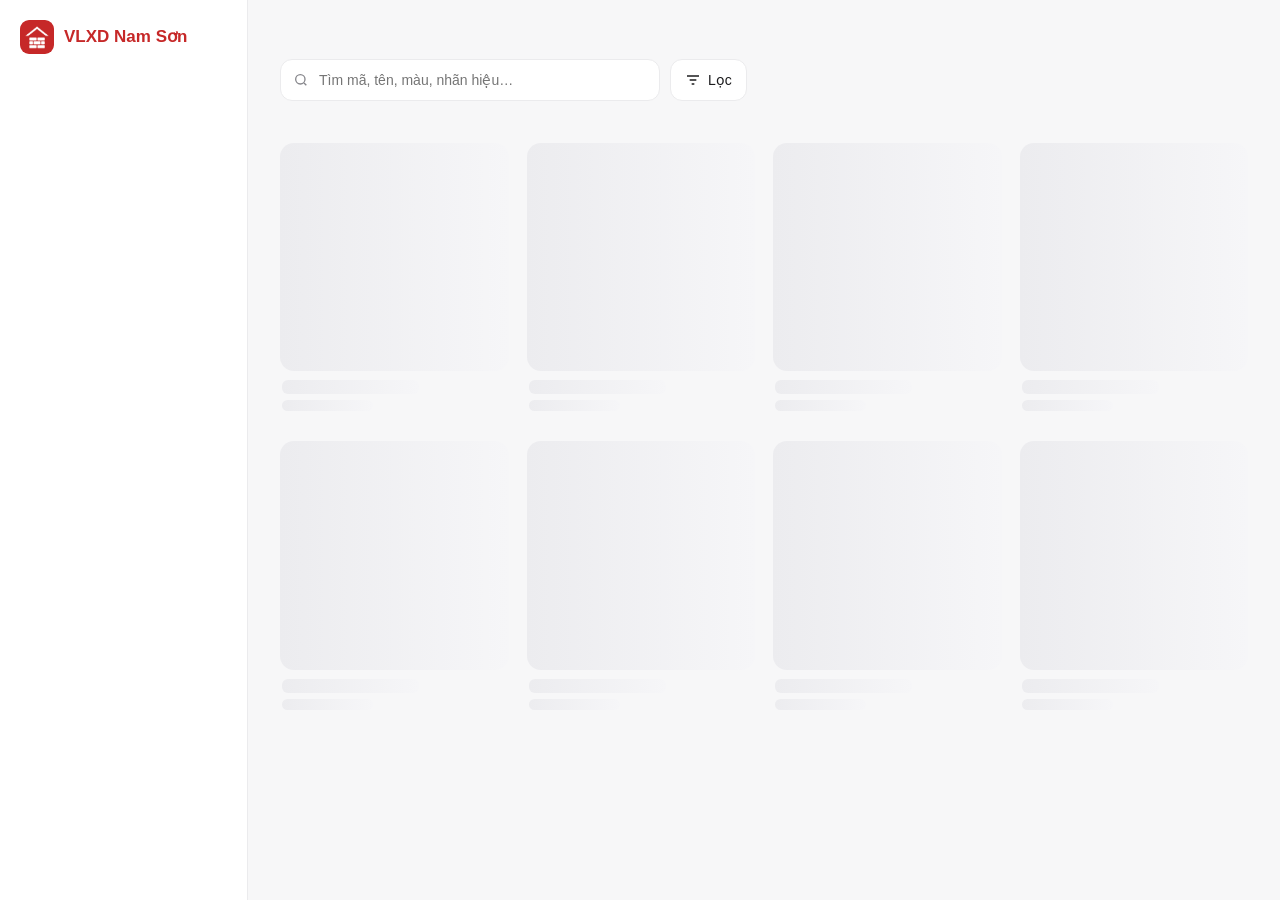
<file: index.html>
<!doctype html>
<html lang="vi">
<head>
<meta charset="utf-8">
<meta name="viewport" content="width=device-width, initial-scale=1, viewport-fit=cover">
<meta name="theme-color" content="#c62828">
<meta name="description" content="VLXD Nam Sơn — tra cứu sàn, thiết bị vệ sinh, phụ kiện và tồn kho">
<!-- Ảnh Google Drive bị chặn nếu gửi kèm Referer khi tải nhiều ảnh liền nhau -->
<meta name="referrer" content="no-referrer">
<meta name="mobile-web-app-capable" content="yes">
<meta name="apple-mobile-web-app-capable" content="yes">
<meta name="apple-mobile-web-app-status-bar-style" content="default">
<meta name="apple-mobile-web-app-title" content="Nam Sơn">
<title>VLXD Nam Sơn</title>
<link rel="manifest" href="manifest.webmanifest">
<link rel="icon" type="image/png" sizes="192x192" href="icons/icon-192.png">
<link rel="apple-touch-icon" href="icons/apple-touch-icon.png">
<link rel="stylesheet" href="style.css">
</head>
<body>
<div class="shell">
  <aside class="sidebar">
    <div class="logo"><img src="icons/icon-192.png" alt=""><span class="store-name">VLXD Nam Sơn</span></div>
    <nav class="tabs" id="tabs" aria-label="Danh mục"></nav>
  </aside>

  <main class="content">
    <div class="mobile-head"><img src="icons/icon-192.png" alt=""><span class="store-name">VLXD Nam Sơn</span></div>
    <p class="stamp" id="stamp">&nbsp;</p>

    <div class="toolbar">
      <label class="searchbox">
        <svg width="16" height="16" viewBox="0 0 24 24" fill="none" stroke="currentColor" stroke-width="2"><circle cx="11" cy="11" r="7"/><path d="m20 20-3.5-3.5"/></svg>
        <input id="search" type="search" placeholder="Tìm mã, tên, màu, nhãn hiệu…" autocomplete="off" enterkeyhint="search">
        <button type="button" class="searchbox-clear" id="searchClear" aria-label="Xoá tìm kiếm">
          <svg width="14" height="14" viewBox="0 0 24 24" fill="none" stroke="currentColor" stroke-width="2.4" stroke-linecap="round"><path d="M6 6l12 12M18 6 6 18"/></svg>
        </button>
      </label>
      <button type="button" class="filter-btn" id="filterBtn" aria-expanded="false">
        <svg width="16" height="16" viewBox="0 0 24 24" fill="none" stroke="currentColor" stroke-width="2"><path d="M3 6h18M7 12h10M10 18h4"/></svg>
        Lọc <span class="filter-count" id="filterCount" hidden></span>
      </button>
      <button type="button" class="promo-btn" id="promoBtn" data-act="togglePromo" hidden></button>
      <div class="filter-panel" id="filterPanel"></div>
    </div>

    <p class="result-count" id="resultCount"></p>
    <div class="cards" id="cards"></div>
  </main>
</div>

<!-- Popup chi tiết -->
<div class="sheet-backdrop" id="backdrop">
  <div class="sheet" id="sheet" role="dialog" aria-modal="true"></div>
</div>

<!-- Xem ảnh toàn màn hình -->
<div class="viewer" id="viewer" hidden>
  <div class="viewer-bg" id="viewerBg"></div>
  <img id="viewerImg" alt="">
  <button type="button" class="viewer-close" id="viewerClose" aria-label="Đóng ảnh">
    <svg width="18" height="18" viewBox="0 0 24 24" fill="none" stroke="currentColor" stroke-width="2.4" stroke-linecap="round"><path d="M6 6l12 12M18 6 6 18"/></svg>
  </button>
  <button type="button" class="viewer-nav prev" id="viewerPrev" aria-label="Ảnh trước" hidden>
    <svg width="22" height="22" viewBox="0 0 24 24" fill="none" stroke="currentColor" stroke-width="2.4" stroke-linecap="round" stroke-linejoin="round"><path d="m15 6-6 6 6 6"/></svg>
  </button>
  <button type="button" class="viewer-nav next" id="viewerNext" aria-label="Ảnh sau" hidden>
    <svg width="22" height="22" viewBox="0 0 24 24" fill="none" stroke="currentColor" stroke-width="2.4" stroke-linecap="round" stroke-linejoin="round"><path d="m9 6 6 6-6 6"/></svg>
  </button>
  <div class="viewer-count" id="viewerCount" hidden></div>
  <div class="viewer-hint" id="viewerHint">Chụm 2 ngón để phóng to · vuốt để đóng</div>
</div>

<div class="toast" id="toast" role="status"></div>

<script src="config.js"></script>
<script src="demo-data.js"></script>
<script src="app.js"></script>
</body>
</html>
</file>
<file: style.css>
/* ===== VLXD Nam Sơn — đỏ + trắng ===== */
:root {
  --red: #c62828;
  --red-dark: #a31f1f;
  --red-soft: #fdecec;
  --red-line: #f5c6c6;
  --bg: #f7f7f8;
  --white: #fff;
  --ink: #1c1c1e;
  --gray: #86868b;
  --line: #ebebed;
  --chip: #f2f2f4;
  --amber: #b45309;
  --amber-soft: #fff4e5;
  --green: #15803d;
  --green-soft: #eaf7ef;
  --shadow: 0 1px 2px rgba(0,0,0,.06), 0 6px 18px rgba(0,0,0,.05);
  --radius: 14px;
}
* { box-sizing: border-box; }
[hidden] { display: none !important; }
html, body { margin: 0; min-height: 100%; }
body {
  background: var(--bg); color: var(--ink);
  font: 14px/1.45 -apple-system, BlinkMacSystemFont, "Segoe UI", Roboto, "Helvetica Neue", Arial, sans-serif;
  -webkit-font-smoothing: antialiased; -webkit-tap-highlight-color: transparent;
}
button, input { font: inherit; color: inherit; }
button { background: none; border: 0; padding: 0; cursor: pointer; }

/* ---------- Khung ---------- */
.shell { display: flex; min-height: 100vh; }
.sidebar {
  width: 248px; flex: none; position: sticky; top: 0; height: 100vh;
  background: var(--white); border-right: 1px solid var(--line);
  display: flex; flex-direction: column; padding: 18px 12px;
}
.logo { display: flex; align-items: center; gap: 10px; padding: 2px 8px 22px; font-weight: 700; font-size: 17px; color: var(--red); }
.logo img { width: 34px; height: 34px; border-radius: 9px; }
.tabs { display: flex; flex-direction: column; gap: 3px; }
.tabs button {
  display: flex; align-items: center; gap: 12px; width: 100%; padding: 9px 12px;
  border-radius: 10px; color: #55555a; text-align: left; transition: background .15s;
}
.tabs button:hover { background: var(--chip); }
.tabs button.active { background: var(--red-soft); color: var(--red); font-weight: 600; }
.tabs .count { margin-left: auto; font-size: 12px; color: var(--gray); background: var(--chip); border-radius: 999px; padding: 1px 8px; }
.tabs button.active .count { background: var(--white); color: var(--red); }

.content { flex: 1; min-width: 0; padding: 8px 32px 48px; }
.stamp { margin: 18px 0 14px; color: var(--gray); font-size: 13px; }
.result-count { margin: 14px 2px 10px; color: var(--gray); font-size: 12.5px; min-height: 18px; }

/* ---------- Thanh công cụ ---------- */
.toolbar { position: relative; display: flex; gap: 10px; align-items: center; }
.searchbox {
  display: flex; align-items: center; gap: 8px; width: 380px; max-width: 100%;
  background: var(--white); border: 1px solid var(--line); border-radius: 12px; padding: 0 10px 0 12px; height: 42px; color: var(--gray);
}
.searchbox:focus-within { border-color: var(--red); box-shadow: 0 0 0 3px var(--red-soft); }
.searchbox input { flex: 1; min-width: 0; border: 0; outline: 0; background: none; color: var(--ink); height: 100%; }
.searchbox input::-webkit-search-cancel-button { display: none; }
.searchbox-clear { display: none; width: 22px; height: 22px; border-radius: 50%; background: var(--chip); place-items: center; color: var(--gray); }
.searchbox.filled .searchbox-clear { display: grid; }
.filter-btn {
  display: inline-flex; align-items: center; gap: 7px; height: 42px; padding: 0 14px;
  background: var(--white); border: 1px solid var(--line); border-radius: 12px; font-weight: 500;
}
.filter-btn[aria-expanded="true"] { border-color: var(--red); color: var(--red); }
.filter-count { background: var(--red); color: #fff; font-size: 11px; font-weight: 700; border-radius: 999px; min-width: 18px; height: 18px; display: inline-grid; place-items: center; padding: 0 5px; }

.promo-btn { display: inline-flex; align-items: center; gap: 6px; height: 42px; padding: 0 14px; border-radius: 12px; border: 1px solid var(--red-line); background: var(--red-soft); color: var(--red); font-weight: 600; white-space: nowrap; }
.promo-btn small { font-size: 11px; font-weight: 700; background: var(--white); border-radius: 999px; padding: 1px 7px; }
.promo-btn.on { background: var(--red); border-color: var(--red); color: #fff; }
.promo-btn.on small { color: var(--red); }
.filter-panel {
  display: none; position: absolute; z-index: 20; top: 50px; left: 0; width: 440px; max-width: calc(100vw - 32px);
  background: var(--white); border: 1px solid var(--line); border-radius: var(--radius); box-shadow: var(--shadow);
}
.filter-panel.open { display: block; }
.filter-groups { max-height: min(60vh, 520px); overflow: auto; padding: 6px 0; }
.fgroup + .fgroup { border-top: 1px solid var(--line); }
.fgroup-head { display: flex; align-items: center; gap: 8px; width: 100%; padding: 12px 16px; font-weight: 600; text-align: left; }
.fgroup-head .picked { margin-left: auto; color: var(--red); font-weight: 500; font-size: 12.5px; max-width: 55%; overflow: hidden; text-overflow: ellipsis; white-space: nowrap; }
.fgroup-head svg { flex: none; color: var(--gray); transition: transform .2s; }
.fgroup.open .fgroup-head svg { transform: rotate(90deg); }
.fgroup-body { display: none; padding: 0 16px 14px; }
.fgroup.open .fgroup-body { display: block; }
.chips { display: flex; flex-wrap: wrap; gap: 7px; }
.chip { display: inline-flex; align-items: center; gap: 6px; padding: 6px 12px; border-radius: 999px; background: var(--chip); border: 1px solid transparent; font-size: 13px; }
.chip small { color: var(--gray); font-size: 11px; }
.chip.on { background: var(--red-soft); border-color: var(--red-line); color: var(--red); font-weight: 600; }
.chip.on small { color: var(--red); }
.filter-foot { display: flex; gap: 8px; padding: 12px 16px; border-top: 1px solid var(--line); }
.filter-foot .btn { flex: 1; }

.btn { display: inline-flex; align-items: center; justify-content: center; gap: 6px; height: 42px; padding: 0 16px; border-radius: 11px; border: 1px solid var(--line); background: var(--white); font-weight: 600; text-decoration: none; color: var(--ink); }
.btn.primary { background: var(--red); border-color: var(--red); color: #fff; }
.btn.primary:active { background: var(--red-dark); }

/* ---------- Lưới thẻ ---------- */
.cards { display: grid; grid-template-columns: repeat(auto-fill, minmax(200px, 1fr)); gap: 24px 18px; }
.card { display: block; text-align: left; min-width: 0; align-self: start; }
.card .photo { position: relative; aspect-ratio: 1; border-radius: var(--radius); overflow: hidden; background: #ededf0; }
.card .photo img { width: 100%; height: 100%; object-fit: cover; opacity: 0; transition: opacity .25s, transform .3s; }
.card .photo img.loaded { opacity: 1; }
.card:hover .photo img { transform: scale(1.03); }
.promo-badge { position: absolute; right: 6px; top: 6px; width: 46px; height: 46px; filter: drop-shadow(0 2px 4px rgba(183,28,28,.45)); animation: promo-pop 2.6s ease-in-out infinite; transform-origin: center; }
.promo-badge svg { display: block; }
@keyframes promo-pop { 0%, 72%, 100% { transform: scale(1) rotate(0); } 80% { transform: scale(1.14) rotate(-10deg); } 88% { transform: scale(1.06) rotate(8deg); } }
@media (prefers-reduced-motion: reduce) { .promo-badge { animation: none; } }
.card:has(.promo-badge) .photo { box-shadow: 0 0 0 2px var(--red); }
.promo-line { margin: 4px 2px 0; font-size: 12px; font-weight: 600; color: var(--red); overflow: hidden; text-overflow: ellipsis; white-space: nowrap; }
.promo-line.soon { color: var(--amber); font-weight: 500; }
.photo-count { position: absolute; right: 8px; bottom: 8px; display: inline-flex; align-items: center; gap: 4px; background: rgba(0,0,0,.58); color: #fff; font-size: 11.5px; font-weight: 700; padding: 3px 8px; border-radius: 999px; }
.card .tag { position: absolute; left: 8px; top: 8px; background: rgba(255,255,255,.94); color: var(--red); font-size: 11px; font-weight: 700; padding: 3px 8px; border-radius: 999px; box-shadow: 0 1px 3px rgba(0,0,0,.1); }
.card h3 { margin: 9px 2px 0; font-size: 14px; font-weight: 700; }
.card .meta { margin: 2px 2px 0; color: var(--gray); font-size: 12.5px; overflow: hidden; text-overflow: ellipsis; white-space: nowrap; }
.stock { display: inline-block; margin: 6px 2px 0; font-size: 12px; font-weight: 600; color: var(--green); }
.stock.low { color: var(--amber); }
.stock.out { color: var(--red); }

.no-photo { width: 100%; height: 100%; display: flex; flex-direction: column; align-items: center; justify-content: center; gap: 6px; color: #b0b0b5; font-size: 12px; }
.skeleton .photo, .skeleton h3, .skeleton p { background: linear-gradient(90deg, #ececef 0, #f6f6f8 50%, #ececef 100%); background-size: 200% 100%; animation: shimmer 1.2s infinite; }
.skeleton h3 { height: 14px; width: 60%; border-radius: 6px; }
.skeleton p { height: 11px; width: 40%; border-radius: 6px; margin: 6px 2px; }
@keyframes shimmer { to { background-position: -200% 0; } }
.empty { grid-column: 1 / -1; text-align: center; color: var(--gray); padding: 60px 16px; }

/* ---------- Popup chi tiết ---------- */
.sheet-backdrop { position: fixed; inset: 0; z-index: 40; background: rgba(20,20,22,.42); display: none; align-items: center; justify-content: center; padding: 24px; }
.sheet-backdrop.open { display: flex; animation: fade .18s; }
@keyframes fade { from { opacity: 0; } }
.sheet { position: relative; width: 100%; max-width: 980px; max-height: calc(100vh - 48px); overflow: auto; background: var(--white); border-radius: 18px; box-shadow: 0 20px 60px rgba(0,0,0,.25); }
.sheet-close { position: absolute; z-index: 2; top: 12px; right: 12px; width: 36px; height: 36px; border-radius: 50%; background: rgba(255,255,255,.95); box-shadow: 0 1px 4px rgba(0,0,0,.15); display: grid; place-items: center; }
.detail { display: grid; grid-template-columns: minmax(0, 1.05fr) minmax(0, 1fr); align-items: start; }
.detail-photo { position: sticky; top: 0; background: #f3f3f5; padding: 24px; min-width: 0; }
.gallery { position: relative; border-radius: 12px; overflow: hidden; background: #ececef; }
.g-track { display: flex; overflow-x: auto; scroll-snap-type: x mandatory; scrollbar-width: none; overscroll-behavior-x: contain; }
.g-track::-webkit-scrollbar { display: none; }
.g-slide { flex: 0 0 100%; min-width: 0; scroll-snap-align: center; aspect-ratio: 1; cursor: zoom-in; display: block; }
.g-slide img { width: 100%; height: 100%; object-fit: contain; display: block; background: #f3f3f5; }
.g-slide .no-photo { aspect-ratio: auto; }
.g-nav { position: absolute; top: 50%; transform: translateY(-50%); width: 40px; height: 40px; border-radius: 50%; background: rgba(255,255,255,.94); box-shadow: 0 1px 4px rgba(0,0,0,.18); display: grid; place-items: center; color: var(--ink); opacity: 0; transition: opacity .2s; }
.g-nav.prev { left: 10px; } .g-nav.next { right: 10px; }
.gallery:hover .g-nav:not([disabled]) { opacity: 1; }
.g-nav[disabled] { pointer-events: none; }
.g-counter { position: absolute; right: 10px; bottom: 10px; background: rgba(0,0,0,.6); color: #fff; font-size: 12px; font-weight: 600; padding: 3px 9px; border-radius: 999px; pointer-events: none; }
.g-thumbs { position: relative; display: flex; gap: 8px; margin-top: 10px; overflow-x: auto; scrollbar-width: none; padding: 2px; }
.g-thumbs::-webkit-scrollbar { display: none; }
.g-thumb { flex: 0 0 64px; height: 64px; border-radius: 9px; overflow: hidden; border: 2px solid transparent; background: #ececef; opacity: .65; transition: opacity .15s, border-color .15s; }
.g-thumb img { width: 100%; height: 100%; object-fit: cover; display: block; opacity: 0; }
.g-thumb img.loaded { opacity: 1; }
.g-thumb.on { border-color: var(--red); opacity: 1; }
.g-thumb .no-photo span { display: none; }
.detail-photo .no-photo { height: auto; aspect-ratio: 1; background: #ececef; border-radius: 12px; }
.detail-info { padding: 28px 26px 22px; min-width: 0; }
.detail-info h2 { margin: 0 44px 2px 0; font-size: 24px; }
.detail-info .subtitle { color: var(--gray); margin-bottom: 16px; }

.promo-box { border-radius: 12px; padding: 12px 14px; margin-bottom: 12px; background: var(--red-soft); border: 1px solid var(--red-line); }
.promo-box.soon { background: var(--amber-soft); border-color: #f6d9b0; }
.promo-head { display: flex; align-items: center; gap: 7px; color: var(--red); font-size: 13.5px; }
.promo-box.soon .promo-head { color: var(--amber); }
.promo-note { margin-left: auto; background: var(--white); border-radius: 999px; padding: 2px 9px; font-size: 11.5px; font-weight: 700; white-space: nowrap; }
.promo-text { margin: 6px 0 6px; font-size: 15px; font-weight: 600; white-space: pre-line; color: var(--ink); }
.promo-period { font-size: 12.5px; color: var(--gray); }
.promo-period b { color: var(--ink); font-weight: 600; }
.kpis { display: grid; grid-template-columns: 1fr 1fr; gap: 10px; margin-bottom: 14px; }
.kpis.single { grid-template-columns: 1fr; }
.kpi { background: var(--green-soft); border-radius: 12px; padding: 12px 14px; }
.kpi b { display: block; font-size: 22px; color: var(--green); }
.kpi span { font-size: 12px; color: var(--gray); }
.kpis.low .kpi { background: var(--amber-soft); } .kpis.low .kpi b { color: var(--amber); }
.kpis.out .kpi { background: var(--red-soft); } .kpis.out .kpi b { color: var(--red); }

.section-title { margin: 20px 0 6px; font-size: 13px; text-transform: uppercase; letter-spacing: .04em; color: var(--gray); }
.specs { margin: 0; }
.specs > div { display: flex; gap: 12px; padding: 9px 0; border-bottom: 1px solid var(--line); }
.specs dt { flex: 0 0 44%; color: var(--gray); }
.specs dd { margin: 0; font-weight: 500; min-width: 0; overflow-wrap: anywhere; }
.actions { display: flex; gap: 10px; margin-top: 18px; }
.actions .btn { flex: 1; }

/* ---------- Bộ tính vật tư ---------- */
.calc { border: 1px solid var(--red-line); border-radius: 14px; background: #fffafa; margin: 6px 0 4px; }
.calc summary { list-style: none; display: flex; align-items: center; gap: 9px; padding: 12px 14px; font-weight: 700; color: var(--red); cursor: pointer; }
.calc summary::-webkit-details-marker { display: none; }
.calc summary::after { content: ''; margin-left: auto; width: 8px; height: 8px; border-right: 2px solid currentColor; border-bottom: 2px solid currentColor; transform: rotate(45deg); transition: transform .2s; }
.calc[open] summary::after { transform: rotate(-135deg); }
.calc-body { padding: 0 14px 14px; }
.seg { display: inline-flex; background: var(--chip); border-radius: 10px; padding: 3px; margin-bottom: 10px; }
.seg button { padding: 6px 12px; border-radius: 8px; font-size: 13px; color: var(--gray); }
.seg button.on { background: var(--white); color: var(--ink); font-weight: 600; box-shadow: 0 1px 2px rgba(0,0,0,.1); }
.inputs { display: flex; align-items: flex-end; gap: 8px; }
.field { flex: 1; display: flex; flex-direction: column; gap: 4px; font-size: 12px; color: var(--gray); }
.field input { height: 42px; border: 1px solid var(--line); border-radius: 10px; padding: 0 12px; font-size: 16px; color: var(--ink); background: var(--white); outline: 0; width: 100%; }
.field input:focus { border-color: var(--red); box-shadow: 0 0 0 3px var(--red-soft); }
.inputs .x { padding-bottom: 11px; color: var(--gray); }
.waste { display: flex; flex-wrap: wrap; align-items: center; gap: 6px; margin: 12px 0 4px; font-size: 13px; }
.waste > span { color: var(--gray); margin-right: 2px; }
.waste .chip { padding: 5px 10px; }
.waste-custom { display: inline-flex; align-items: center; gap: 3px; color: var(--gray); }
.waste-custom input { width: 54px; height: 30px; border: 1px solid var(--line); border-radius: 8px; text-align: center; font-size: 14px; }
.result { display: grid; grid-template-columns: 1fr 1fr; gap: 8px; margin-top: 12px; }
.result:empty { display: none; }
.result > div { background: var(--white); border: 1px solid var(--line); border-radius: 10px; padding: 9px 11px; }
.result b { display: block; font-size: 15px; }
.result span { font-size: 11.5px; color: var(--gray); }
.result .big { grid-column: 1 / -1; background: var(--red); border-color: var(--red); color: #fff; }
.result .big b { font-size: 22px; } .result .big span { color: rgba(255,255,255,.85); }
.result .enough { grid-column: 1 / -1; background: var(--green-soft); border-color: transparent; } .result .enough b { color: var(--green); }
.result .short { grid-column: 1 / -1; background: var(--amber-soft); border-color: transparent; } .result .short b { color: var(--amber); }
.calc-hint { margin-top: 8px; font-size: 12px; color: var(--gray); }
.calc-share { width: 100%; margin-top: 10px; height: 38px; }

/* ---------- Xem ảnh ---------- */
.viewer { position: fixed; inset: 0; z-index: 80; touch-action: none; overflow: hidden; user-select: none; -webkit-user-select: none; }
.viewer-bg { position: absolute; inset: 0; background: #000; }
.viewer img { position: absolute; left: 50%; top: 50%; max-width: none; transform-origin: center; will-change: transform; -webkit-user-drag: none; }
.viewer.animate img, .viewer.animate .viewer-bg { transition: transform .25s ease, opacity .25s ease; }
.viewer-close { position: absolute; top: calc(12px + env(safe-area-inset-top)); right: 12px; width: 40px; height: 40px; border-radius: 50%; background: rgba(255,255,255,.16); color: #fff; display: grid; place-items: center; z-index: 2; }
.viewer-nav { position: absolute; top: 50%; transform: translateY(-50%); width: 48px; height: 48px; border-radius: 50%; background: rgba(255,255,255,.16); color: #fff; display: grid; place-items: center; z-index: 2; }
.viewer-nav.prev { left: 16px; } .viewer-nav.next { right: 16px; }
.viewer-nav:hover { background: rgba(255,255,255,.28); }
.viewer-count { position: absolute; top: calc(20px + env(safe-area-inset-top)); left: 50%; transform: translateX(-50%); color: #fff; font-size: 14px; font-weight: 600; background: rgba(255,255,255,.14); padding: 5px 12px; border-radius: 999px; z-index: 2; pointer-events: none; }
.viewer-hint { position: absolute; left: 50%; bottom: calc(26px + env(safe-area-inset-bottom)); transform: translateX(-50%); background: rgba(255,255,255,.14); color: #fff; font-size: 13px; padding: 7px 14px; border-radius: 999px; white-space: nowrap; transition: opacity .5s; pointer-events: none; }

.toast { position: fixed; left: 50%; bottom: 24px; transform: translateX(-50%) translateY(10px); background: var(--ink); color: #fff; padding: 9px 16px; border-radius: 999px; font-size: 13px; opacity: 0; pointer-events: none; transition: .2s; z-index: 90; }
.toast.show { opacity: 1; transform: translateX(-50%); }

.mobile-head { display: none; align-items: center; gap: 8px; margin: 12px 0 0; font-weight: 700; color: var(--red); font-size: 16px; }
.mobile-head img { width: 26px; height: 26px; border-radius: 7px; }

/* ---------- Điện thoại / máy tính bảng nhỏ ---------- */
@media (max-width: 820px) {
  .shell { display: block; }
  .sidebar {
    position: fixed; z-index: 30; left: 0; right: 0; bottom: 0; top: auto; width: auto; height: auto;
    padding: 6px 8px calc(6px + env(safe-area-inset-bottom)); border-right: 0; border-top: 1px solid var(--line);
    background: rgba(255,255,255,.94); backdrop-filter: saturate(180%) blur(16px); -webkit-backdrop-filter: saturate(180%) blur(16px);
  }
  .logo { display: none; }
  .tabs { flex-direction: row; gap: 4px; }
  .tabs button { flex: 1; flex-direction: column; gap: 3px; padding: 6px 2px; font-size: 11.5px; color: var(--gray); border-radius: 12px; white-space: nowrap; }
  .tabs button svg { width: 24px; height: 24px; }
  .tabs button:hover { background: none; }
  .tabs .count { display: none; }
  .content { padding: calc(4px + env(safe-area-inset-top)) 16px calc(88px + env(safe-area-inset-bottom)); }
  .mobile-head { display: flex; }
  .toolbar { flex-wrap: wrap; }
  .searchbox { flex: 1 1 100%; width: auto; min-width: 0; }
  .promo-btn, .filter-btn { flex: 1; justify-content: center; }
  .searchbox input { font-size: 16px; } /* nhỏ hơn 16px thì iPhone tự phóng to trang */
  .filter-panel { position: fixed; top: auto; left: 0; right: 0; bottom: 0; width: auto; max-width: none; border-radius: 18px 18px 0 0; padding-bottom: env(safe-area-inset-bottom); z-index: 50; }
  .filter-groups { max-height: 62vh; }
  .cards { grid-template-columns: repeat(2, minmax(0, 1fr)); gap: 18px 12px; }
  .card h3 { font-size: 13.5px; }
  .promo-badge { width: 40px; height: 40px; right: 5px; top: 5px; } .promo-badge svg { width: 40px; height: 40px; }
  .toast { bottom: calc(84px + env(safe-area-inset-bottom)); }

  .sheet-backdrop { padding: 0; align-items: flex-end; }
  .sheet { max-width: none; height: 100dvh; max-height: none; border-radius: 0; }
  .sheet-close { position: sticky; top: calc(10px + env(safe-area-inset-top)); margin: 10px 10px -46px auto; display: grid; }
  .detail { grid-template-columns: minmax(0, 1fr); }
  .detail-photo { position: static; }
  .detail-photo { padding: calc(56px + env(safe-area-inset-top)) 16px 0; background: none; }
  .g-nav, .viewer-nav { display: none; }   /* điện thoại: vuốt thay cho nút */
  .g-thumb { flex-basis: 56px; height: 56px; }
  .detail-info { padding: 18px 16px 0; }
  .actions { position: sticky; bottom: 0; margin: 16px -16px 0; padding: 12px 16px calc(12px + env(safe-area-inset-bottom)); background: var(--white); border-top: 1px solid var(--line); }
}
</file>
